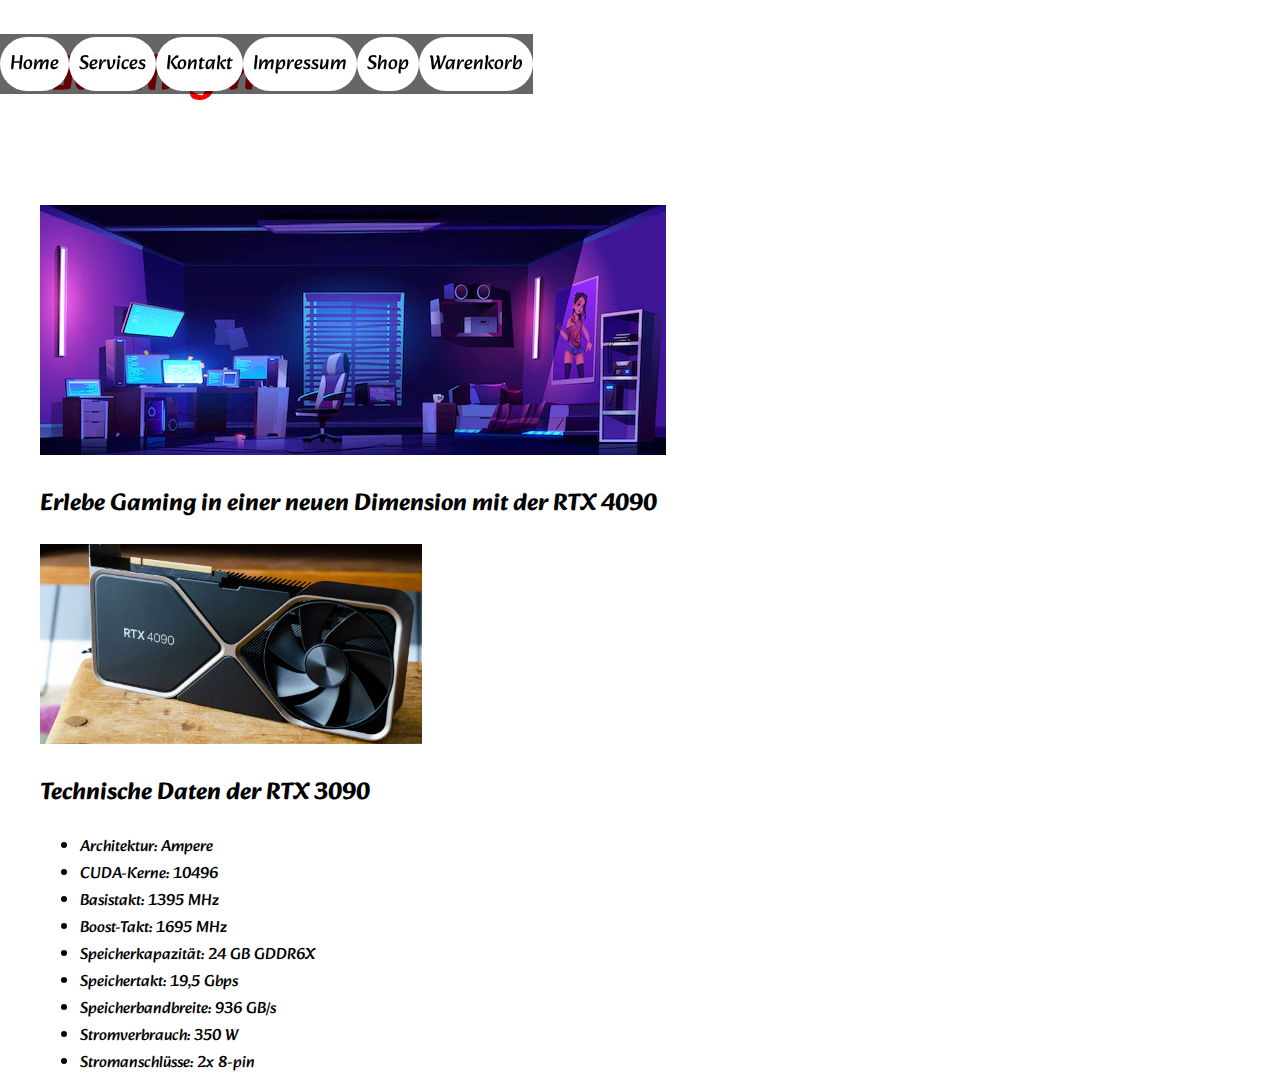
<file: index.html>
<!DOCTYPE html>
<html lang="en">

<head>
    <meta charset="UTF-8">
    <meta http-equiv="X-UA-Compatible" content="IE=edge">
    <meta name="viewport" content="width=device-width, initial-scale=1.0">
    <link rel="preconnect" href="https://fonts.googleapis.com">
    <link rel="preconnect" href="https://fonts.gstatic.com" crossorigin>
    <link href="https://fonts.googleapis.com/css2?family=Alkatra&display=swap" rel="stylesheet">
    <title>Gaming.net</title>

    <link rel="stylesheet" href="style.css">

</head>

<body>
    <header>
        <nav>
            <form action="index.html">
                <button type="submit">Home</button>
            </form>
            <form action="services.html">
                <button type="submit">Services</button>
            </form>
            <form action="kontakt.html">
                <button type="submit">Kontakt</button>
            </form>
            <form action="impressum.html">
                <button type="submit">Impressum</button>
            </form>
            <form action="shop.html">
                <button type="submit">Shop</button>
            </form>

            <form action="Warenkorb.html">
                <button type="submit">Warenkorb</button>
            </form>
        </nav>
    </header>
    <main>
        <h1>Gaming.net</h1><br>
        <br>
        <img src="./bilder/Raum.jpg" alt="Raum">
        <br>

        <h2>Erlebe Gaming in einer <b>neuen Dimension</b> mit der <b>RTX 4090</b></h2>
        <img src="./bilder/Nvidia_RTX_4090.jpg" alt="Grafikkarte" height="200px">

        <h2>Technische Daten der RTX 3090</h2>

        <ul>
            <li>Architektur: Ampere</li>
            <li>CUDA-Kerne: 10496</li>
            <li>Basistakt: 1395 MHz</li>
            <li>Boost-Takt: 1695 MHz</li>
            <li>Speicherkapazität: 24 GB GDDR6X</li>
            <li>Speichertakt: 19,5 Gbps</li>
            <li>Speicherbandbreite: 936 GB/s</li>
            <li>Stromverbrauch: 350 W</li>
            <li>Stromanschlüsse: 2x 8-pin</li>
        </ul>

    </main>
</body>

</html>
</file>
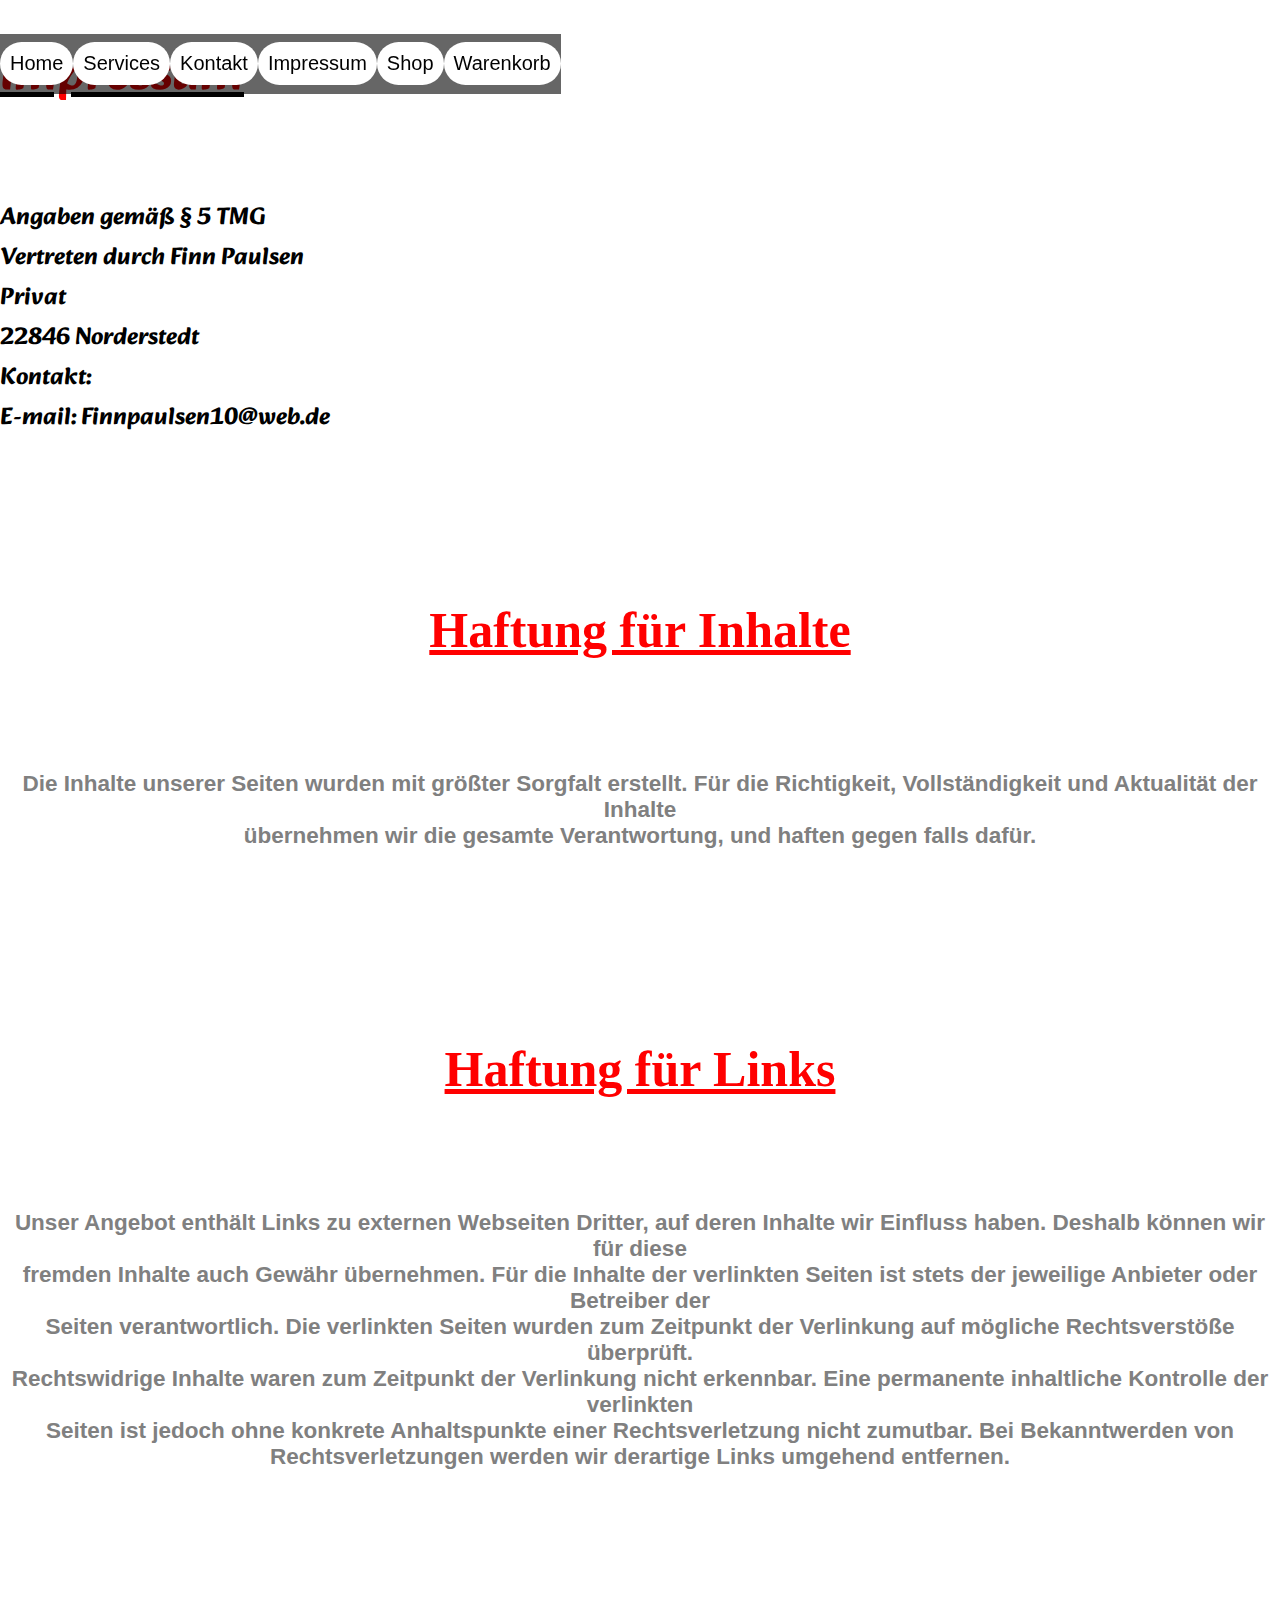
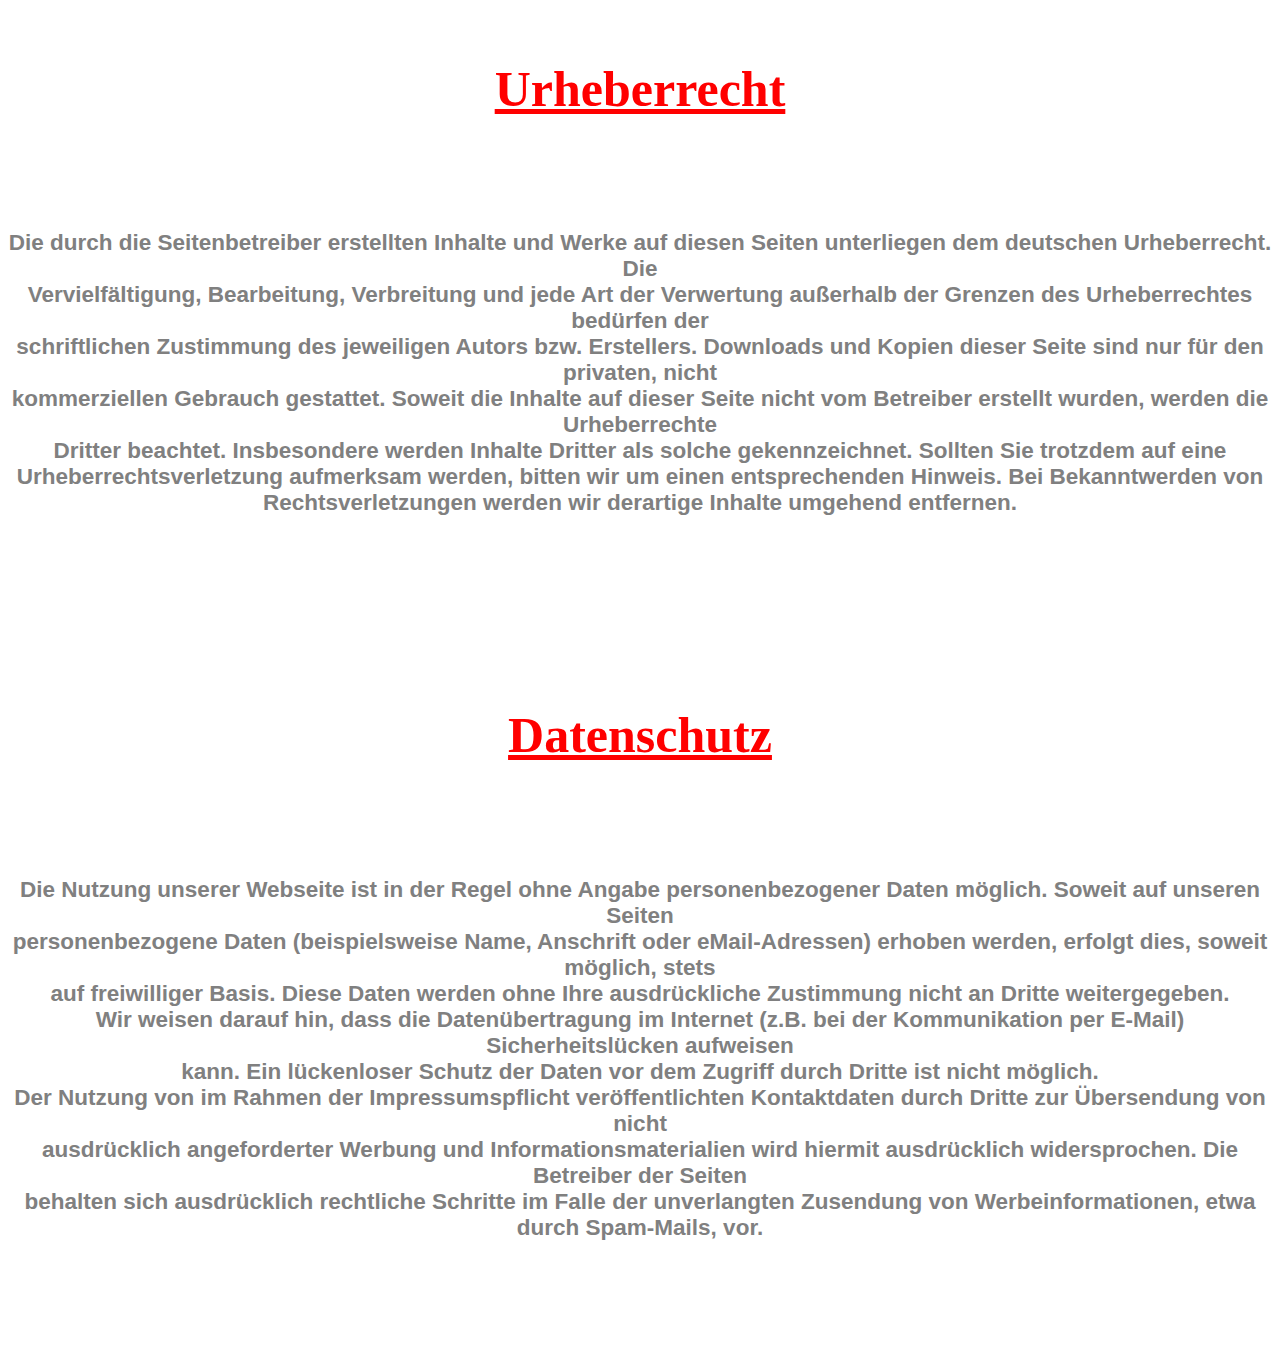
<file: impressum.html>
<!DOCTYPE html>
<html lang="en">

<head>
    <meta charset="UTF-8">
    <meta http-equiv="X-UA-Compatible" content="IE=edge">
    <meta name="viewport" content="width=device-width, initial-scale=1.0">
    <link rel="preconnect" href="https://fonts.googleapis.com">
    <link rel="preconnect" href="https://fonts.gstatic.com" crossorigin>
    <link href="https://fonts.googleapis.com/css2?family=Alkatra&display=swap" rel="stylesheet">
    <link rel="stylesheet" href="style.css">
    
    <title>Impressum</title>
    
</head>

<body>

    <header>
        <nav>
            <form action="index.html">
                <button type="submit">Home</button>
            </form>



            <form action="services.html">
                <button type="submit">Services</button>
            </form>


            <form action="kontakt.html">
                <button type="submit">Kontakt</button>
            </form>


            <form action="impressum.html">
                <button type="submit">Impressum</button>
            </form>

            <form action="shop.html">
                <button type="submit">Shop</button>
            </form>

            <form action="Warenkorb.html">
                <button type="submit">Warenkorb</button>
            </form>
        </nav>
    </header>








    <u>
        <h1>Impressum</h1>
    </u> <br>

    <h2>Angaben gemäß § 5 TMG <br> Vertreten durch Finn Paulsen <br> Privat <br> 22846 Norderstedt <br> Kontakt: <br> E-mail: Finnpaulsen10@web.de <br>
        <br>
        <br>
    </h2>



    <div class="h1">
        <p>
            <u>
                <h1>Haftung für Inhalte</h1>
            </u>

        </p>


    </div>


    <div class="h2">
        <p>
            <h2>Die Inhalte unserer Seiten wurden mit größter Sorgfalt erstellt. Für die Richtigkeit, Vollständigkeit und Aktualität der Inhalte <br> übernehmen wir die gesamte Verantwortung, und haften gegen falls dafür. <br>
                <br>
                <br>
                <br>
            </h2>
        </p>

    </div>



    <div class="h1">
        <p>
            <u>
                <h1>Haftung für Links</h1>
            </u>
        </p>

    </div>



    <div class="h2">
        <p>
            <h2>Unser Angebot enthält Links zu externen Webseiten Dritter, auf deren Inhalte wir Einfluss haben. Deshalb können wir für diese <br> fremden Inhalte auch Gewähr übernehmen. Für die Inhalte der verlinkten Seiten ist stets der jeweilige Anbieter
                oder Betreiber der <br> Seiten verantwortlich. Die verlinkten Seiten wurden zum Zeitpunkt der Verlinkung auf mögliche Rechtsverstöße überprüft. <br> Rechtswidrige Inhalte waren zum Zeitpunkt der Verlinkung nicht erkennbar. Eine permanente
                inhaltliche Kontrolle der verlinkten <br> Seiten ist jedoch ohne konkrete Anhaltspunkte einer Rechtsverletzung nicht zumutbar. Bei Bekanntwerden von Rechtsverletzungen werden wir derartige Links umgehend entfernen. <br>
                <br>
                <br>
                <br>
            </h2>
        </p>

    </div>




    <div class="h1">
        <p>
            <u>
                <h1>Urheberrecht</h1>
            </u>

        </p>

    </div>




    <div class="h2">
        <p>
            <h2>Die durch die Seitenbetreiber erstellten Inhalte und Werke auf diesen Seiten unterliegen dem deutschen Urheberrecht. Die <br> Vervielfältigung, Bearbeitung, Verbreitung und jede Art der Verwertung außerhalb der Grenzen des Urheberrechtes bedürfen
                der <br> schriftlichen Zustimmung des jeweiligen Autors bzw. Erstellers. Downloads und Kopien dieser Seite sind nur für den privaten, nicht <br> kommerziellen Gebrauch gestattet. Soweit die Inhalte auf dieser Seite nicht vom Betreiber
                erstellt wurden, werden die Urheberrechte <br> Dritter beachtet. Insbesondere werden Inhalte Dritter als solche gekennzeichnet. Sollten Sie trotzdem auf eine <br> Urheberrechtsverletzung aufmerksam werden, bitten wir um einen entsprechenden
                Hinweis. Bei Bekanntwerden von
                <br> Rechtsverletzungen werden wir derartige Inhalte umgehend entfernen. <br>
                <br>
                <br>
                <br>
            </h2>
        </p>

    </div>






    <div class="h1">
        <p>
            <u>
                <h1>Datenschutz</h1>
            </u>
        </p>

    </div>




    <div class="h2">
        <p>
            <h2>Die Nutzung unserer Webseite ist in der Regel ohne Angabe personenbezogener Daten möglich. Soweit auf unseren Seiten <br> personenbezogene Daten (beispielsweise Name, Anschrift oder eMail-Adressen) erhoben werden, erfolgt dies, soweit möglich,
                stets <br> auf freiwilliger Basis. Diese Daten werden ohne Ihre ausdrückliche Zustimmung nicht an Dritte weitergegeben.
                <br> Wir weisen darauf hin, dass die Datenübertragung im Internet (z.B. bei der Kommunikation per E-Mail) Sicherheitslücken aufweisen <br> kann. Ein lückenloser Schutz der Daten vor dem Zugriff durch Dritte ist nicht möglich. <br> Der
                Nutzung von im Rahmen der Impressumspflicht veröffentlichten Kontaktdaten durch Dritte zur Übersendung von nicht <br> ausdrücklich angeforderter Werbung und Informationsmaterialien wird hiermit ausdrücklich widersprochen. Die Betreiber
                der Seiten <br> behalten sich ausdrücklich rechtliche Schritte im Falle der unverlangten Zusendung von Werbeinformationen, etwa durch Spam-Mails, vor. <br>
                <br>
                <br>
                <br>
            </h2>
        </p>

    </div>



</body>

<style>
    .h2 {
        color: gray;
        font-size: 15px;
        font-family: 'Franklin Gothic Medium', 'Arial Narrow', Arial, sans-serif;
        font-weight: 100;
        display: flex;
        display: grid;
        place-items: center;
        text-align: center;
    }
    
    .h1 {
        color: black;
        font-size: 15px;
        font-family: 'Times New Roman', Times, serif;
        font-weight: 100;
        display: flex;
        display: grid;
        place-items: center;
        text-align: center;
    }
    
    button {
        background-color: white;
        -webkit-border-radius: 60px;
        border-radius: 60px;
        border: none;
        color: black;
        cursor: pointer;
        display: inline-block;
        font-family: sans-serif;
        font-size: 20px;
        padding: 10px 10px;
        text-align: center;
        text-decoration: none;
    }
    
    button:hover {
        box-shadow: 0 0 0 0 black inset;
        color: red;
        animation: glowing 1300ms;
    }
    
    @keyframes glowing {
        0% {
            background-color: white;
            box-shadow: 0 0 5px black;
        }
        50% {
            background-color: black;
            box-shadow: 0 0 20px black;
        }
        100% {
            background-color: black;
            box-shadow: 0 0 -5px red;
        }
    }
</style>










</html>
</file>
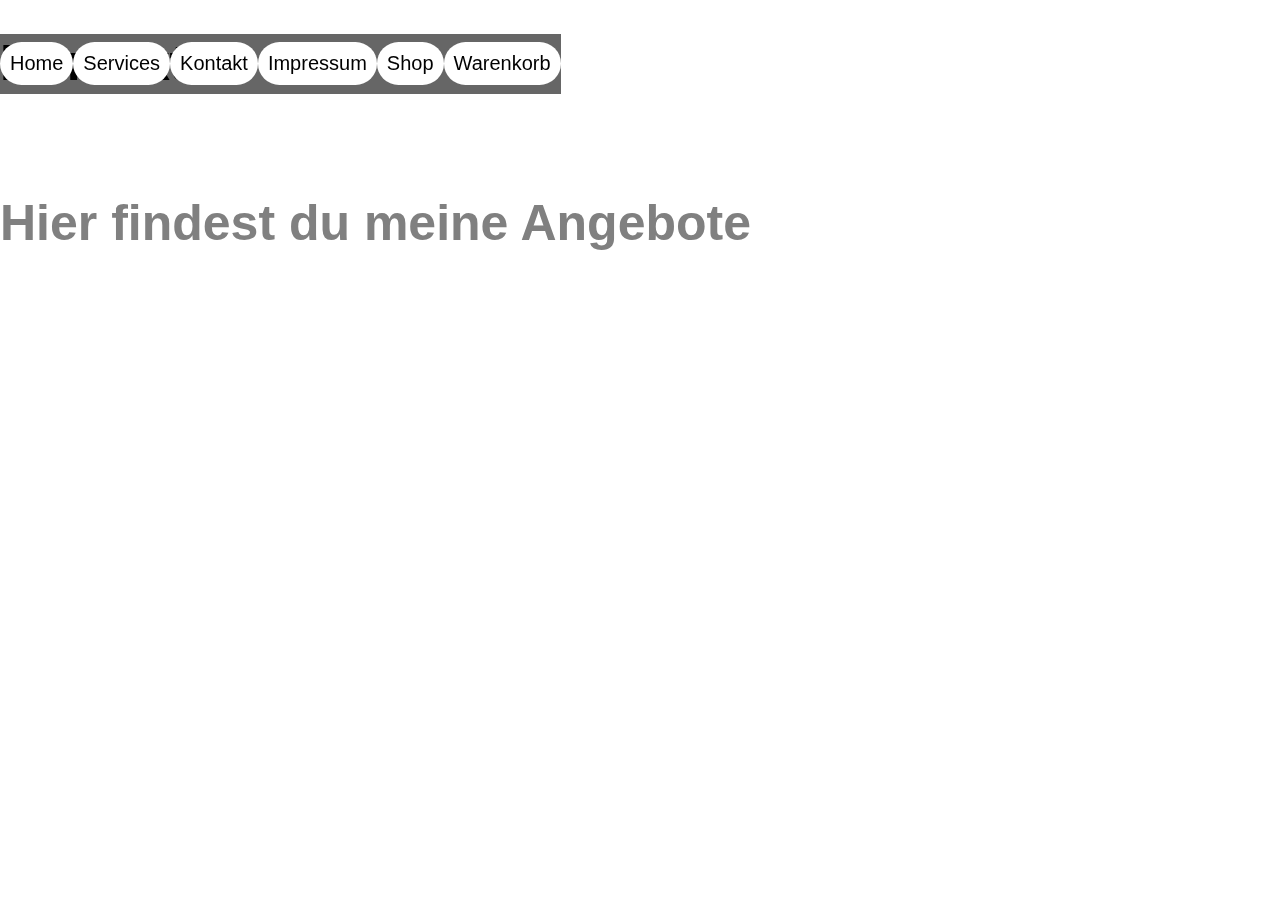
<file: kontakt.html>
<!DOCTYPE html>
<html lang="en">

<head>
    <meta charset="UTF-8">
    <meta http-equiv="X-UA-Compatible" content="IE=edge">
    <meta name="viewport" content="width=device-width, initial-scale=1.0">
    <link rel="preconnect" href="https://fonts.googleapis.com">
    <link rel="preconnect" href="https://fonts.gstatic.com" crossorigin>
    <link href="https://fonts.googleapis.com/css2?family=Alkatra&display=swap" rel="stylesheet">
    <link rel="stylesheet" href="style.css">
    
    <title>Kontakt</title>
</head>

<body>

    <header>
        <nav>
            <form action="index.html">
                <button type="submit">Home</button>
            </form>



            <form action="services.html">
                <button type="submit">Services</button>
            </form>


            <form action="kontakt.html">
                <button type="submit">Kontakt</button>
            </form>


            <form action="impressum.html">
                <button type="submit">Impressum</button>
            </form>

            <form action="shop.html">
                <button type="submit">Shop</button>
            </form>

            <form action="Warenkorb.html">
                <button type="submit">Warenkorb</button>
            </form>
        </nav>
    </header>










    <h1>Kontakt</h1> <br>

    <h2>Hier findest du meine Angebote</h2>

</body>

<style>
    h1 {
        color: black;
        font-size: 50px;
        font-family: 'Franklin Gothic Medium', 'Arial Narrow', Arial, sans-serif;
        font-weight: 900;
    }
    
    h2 {
        color: gray;
        font-size: 50px;
        font-family: 'Franklin Gothic Medium', 'Arial Narrow', Arial, sans-serif;
        font-weight: 900;
    }
    
    button {
        background-color: white;
        -webkit-border-radius: 60px;
        border-radius: 60px;
        border: none;
        color: black;
        cursor: pointer;
        display: inline-block;
        font-family: sans-serif;
        font-size: 20px;
        padding: 10px 10px;
        text-align: center;
        text-decoration: none;
    }
    
    button:hover {
        box-shadow: 0 0 0 0 black inset;
        color: red;
        animation: glowing 1300ms;
    }
    
    @keyframes glowing {
        0% {
            background-color: white;
            box-shadow: 0 0 5px black;
        }
        50% {
            background-color: black;
            box-shadow: 0 0 20px black;
        }
        100% {
            background-color: black;
            box-shadow: 0 0 -5px red;
        }
    }
</style>










</html>
</file>
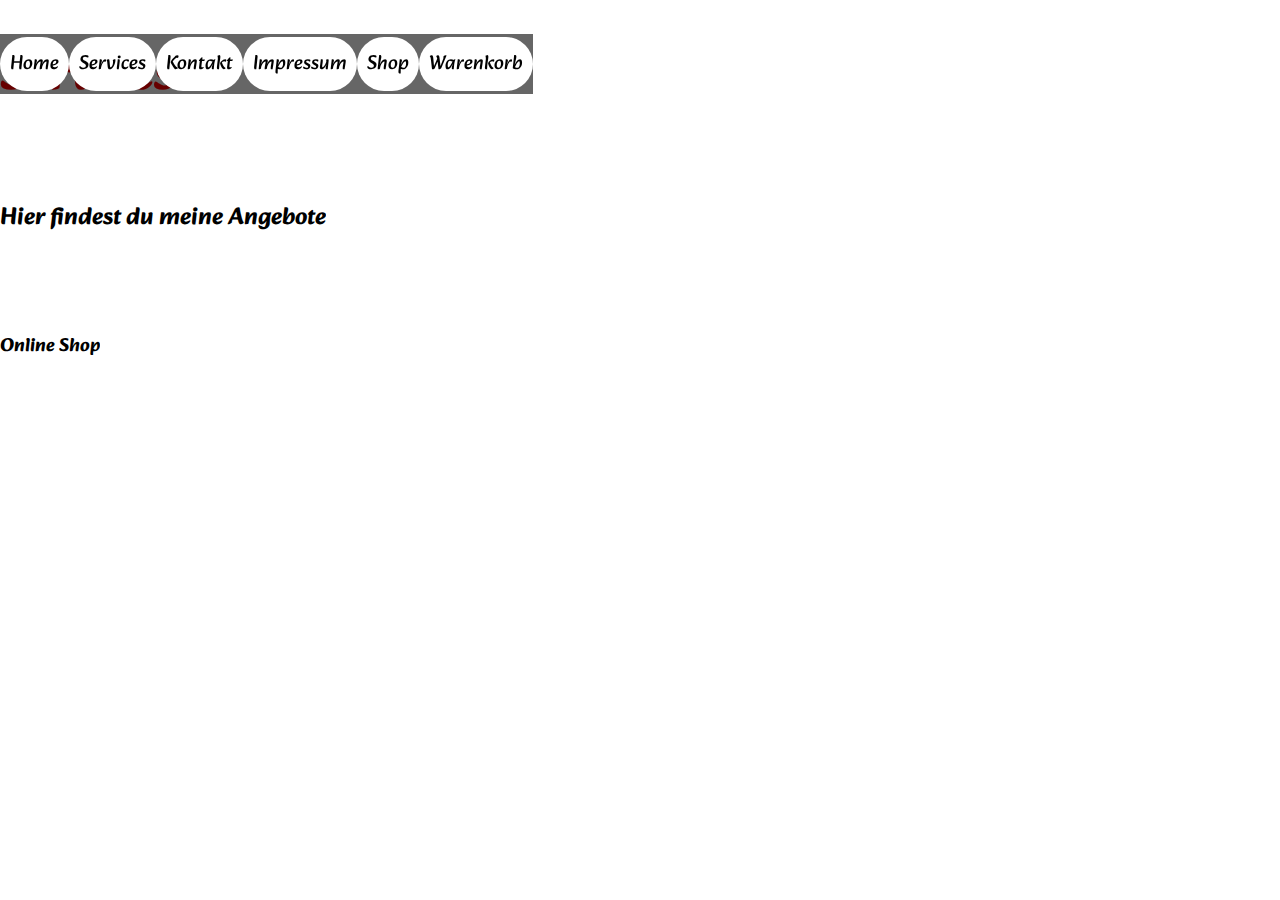
<file: services.html>
<!DOCTYPE html>
<html lang="en">

<head>
    <meta charset="UTF-8">
    <meta http-equiv="X-UA-Compatible" content="IE=edge">
    <meta name="viewport" content="width=device-width, initial-scale=1.0">
    <link rel="preconnect" href="https://fonts.googleapis.com">
    <link rel="preconnect" href="https://fonts.gstatic.com" crossorigin>
    <link href="https://fonts.googleapis.com/css2?family=Alkatra&display=swap" rel="stylesheet">
    <link rel="stylesheet" href="style.css">
    
    <title>services</title>
</head>

<body>

    <header>
        <nav>
            <form action="index.html">
                <button type="submit">Home</button>
            </form>



            <form action="services.html">
                <button type="submit">Services</button>
            </form>


            <form action="kontakt.html">
                <button type="submit">Kontakt</button>
            </form>


            <form action="impressum.html">
                <button type="submit">Impressum</button>
            </form>

            <form action="shop.html">
                <button type="submit">Shop</button>
            </form>

            <form action="Warenkorb.html">
                <button type="submit">Warenkorb</button>
            </form>
        </nav>
    </header>








    <h1>Services</h1> <br>

    <h2>Hier findest du meine Angebote</h2> <br>
    <br> <h3>Online Shop</h3>

    

</body>







</html>
</file>
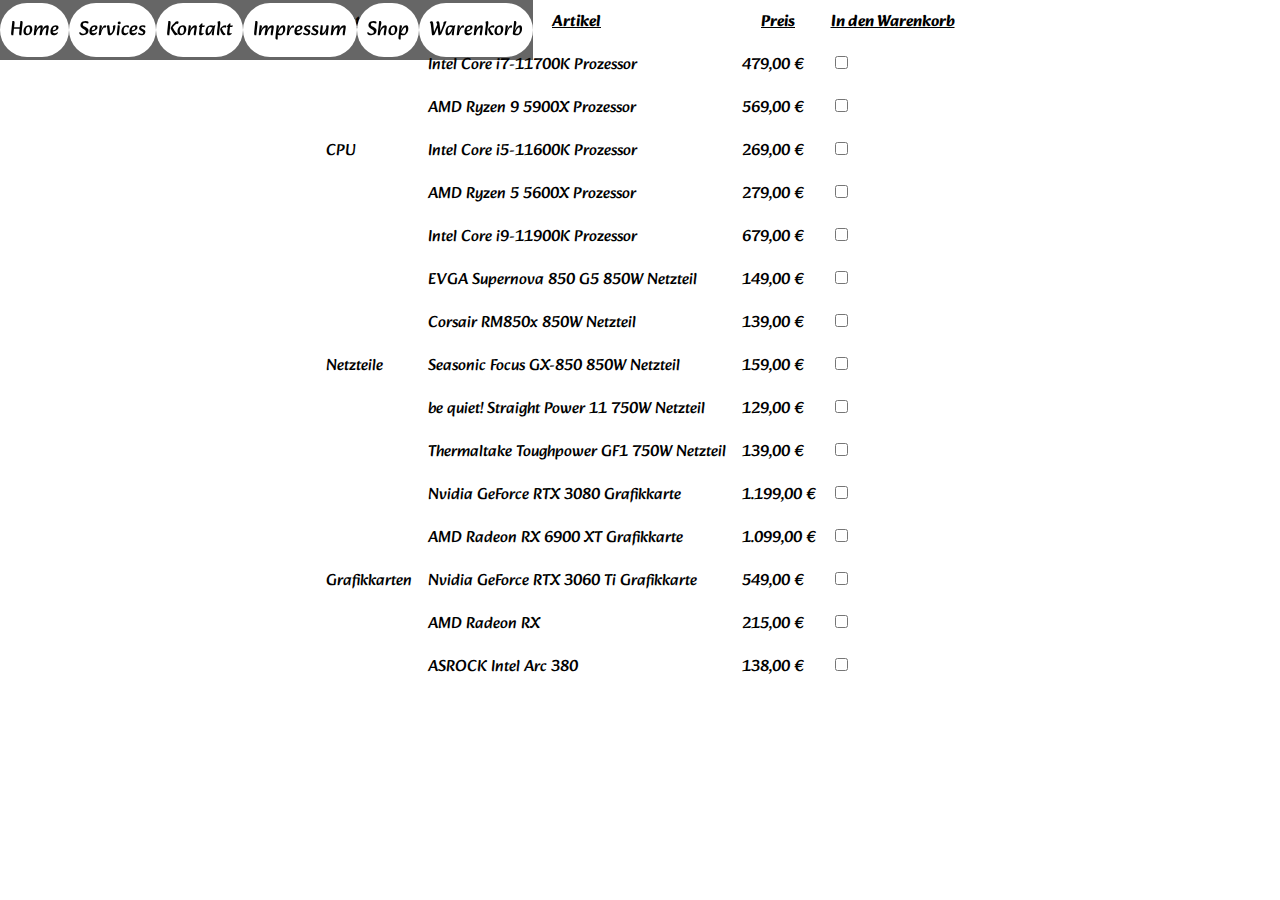
<file: shop.html>
<!DOCTYPE html>
<html lang="en">
<head>
    <meta charset="UTF-8">
    <meta http-equiv="X-UA-Compatible" content="IE=edge">
    <meta name="viewport" content="width=device-width, initial-scale=1.0">
    <link rel="preconnect" href="https://fonts.googleapis.com">
    <link rel="preconnect" href="https://fonts.gstatic.com" crossorigin>
    <link href="https://fonts.googleapis.com/css2?family=Alkatra&display=swap" rel="stylesheet">
    <title>Shop</title>
    <script src="logic.js"></script>
    <link rel="stylesheet" href="style.css">
  
    
</head>
<body>

    <header>
        <nav>
            <form action="index.html">
                <button type="submit">Home</button>
            </form>



            <form action="services.html">
                <button type="submit">Services</button>
            </form>


            <form action="kontakt.html">
                <button type="submit">Kontakt</button>
            </form>


            <form action="impressum.html">
                <button type="submit">Impressum</button>
            </form>

            <form action="shop.html">
                <button type="submit">Shop</button>
            </form>

            <form action="Warenkorb.html">
                <button type="submit">Warenkorb</button>
            </form>
        </nav>
    </header>

    <table>
        <thead>
          <tr>
            <th>Kategorie</th>
            <th>Artikel</th>
            <th>Preis</th>
            <th>In den Warenkorb</th>
          </tr>
        </thead>
        <tbody>
          <tr>
            <td rowspan="5">CPU</td>
            <td>Intel Core i7-11700K Prozessor</td>
            <td>479,00 €</td>
            <td><input type="checkbox" onClick="addToCart('Intel Core i7-11700K', 399)"> </td>
          </tr>
          <tr>
            <td>AMD Ryzen 9 5900X Prozessor</td>
            <td>569,00 €</td>
            <td><input type="checkbox" onClick="addToCart('AMD Ryzen 9 5900X', 569)"></td>
          </tr>
          <tr>
            <td>Intel Core i5-11600K Prozessor</td>
            <td>269,00 €</td>
            <td><input type="checkbox" onClick="addToCart('Intel Core i5-11600K', 269)"></td>
          </tr>
          <tr>
            <td>AMD Ryzen 5 5600X Prozessor</td>
            <td>279,00 €</td>
            <td><input type="checkbox" onClick="addToCart('AMD Ryzen 5 5600X', 279)"></td>
          </tr>
          <tr>
            <td>Intel Core i9-11900K Prozessor</td>
            <td>679,00 €</td>
            <td><input type="checkbox" onClick="addToCart('Intel Core i9-11900K', 679)"></td>
          </tr>
          <tr>
            <td rowspan="5">Netzteile</td>
            <td>EVGA Supernova 850 G5 850W Netzteil</td>
            <td>149,00 €</td>
            <td><input type="checkbox"></td>
          </tr>
          <tr>
            <td>Corsair RM850x 850W Netzteil</td>
            <td>139,00 €</td>
            <td><input type="checkbox"></td>
          </tr>
          <tr>
            <td>Seasonic Focus GX-850 850W Netzteil</td>
            <td>159,00 €</td>
            <td><input type="checkbox"></td>
          </tr>
          <tr>
            <td>be quiet! Straight Power 11 750W Netzteil</td>
            <td>129,00 €</td>
            <td><input type="checkbox"></td>
          </tr>
          <tr>
            <td>Thermaltake Toughpower GF1 750W Netzteil</td>
            <td>139,00 €</td>
            <td><input type="checkbox"></td>
          </tr>
          <tr>
            <td rowspan="5">Grafikkarten</td>
            <td>Nvidia GeForce RTX 3080 Grafikkarte</td>
            <td>1.199,00 €</td>
            <td><input type="checkbox"></td>
          </tr>
          <tr>
            <td>AMD Radeon RX 6900 XT Grafikkarte</td>
            <td>1.099,00 €</td>
            <td><input type="checkbox"></td>
          </tr>
          <tr>
            <td>Nvidia GeForce RTX 3060 Ti Grafikkarte</td>
            <td>549,00 €</td>
            <td><input type="checkbox"></td>
          </tr>
          <tr>
            <td>AMD Radeon RX 
              <td>215,00 €</td>
            <td><input type="checkbox"></td>
          </tr>
          <tr>
            <td>ASROCK Intel Arc 380  
              <td>138,00 €</td>
            <td><input type="checkbox"></td>
          </tr>
      
</body>
</html>
</file>
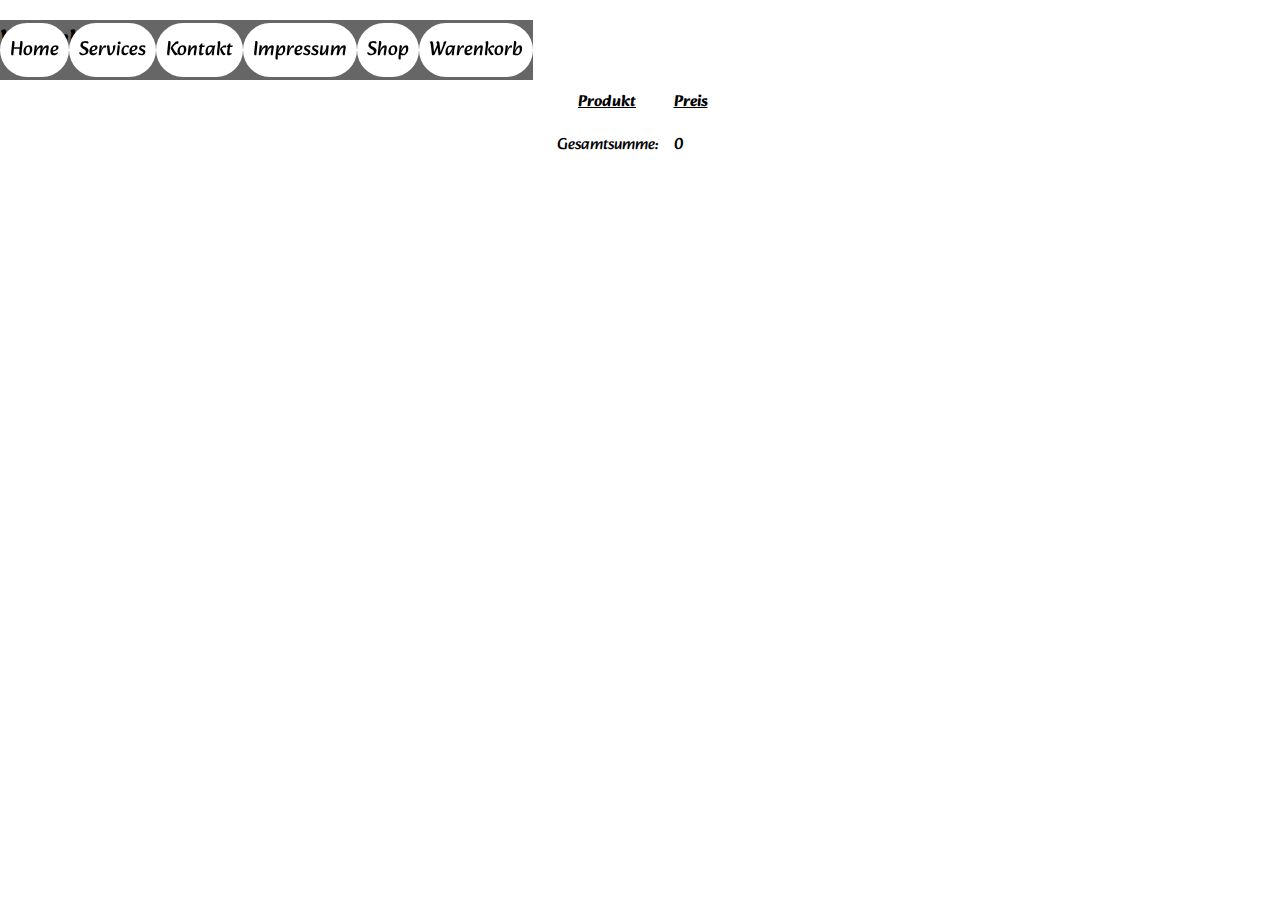
<file: Warenkorb.html>
<!DOCTYPE html>
<html lang="en">
<head>
    <meta charset="UTF-8">
    <meta http-equiv="X-UA-Compatible" content="IE=edge">
    <meta name="viewport" content="width=device-width, initial-scale=1.0">
    <link rel="preconnect" href="https://fonts.googleapis.com">
    <link rel="preconnect" href="https://fonts.gstatic.com" crossorigin>
    <link href="https://fonts.googleapis.com/css2?family=Alkatra&display=swap" rel="stylesheet">
    <title>Warenkorb</title>
    <script src="logic.js"></script>
    <link rel="stylesheet" href="style.css">
</head>
<body>
    
  <header>
    <nav>
        <form action="index.html">
            <button type="submit">Home</button>
        </form>



        <form action="services.html">
            <button type="submit">Services</button>
        </form>


        <form action="kontakt.html">
            <button type="submit">Kontakt</button>
        </form>


        <form action="impressum.html">
            <button type="submit">Impressum</button>
        </form>

        <form action="shop.html">
            <button type="submit">Shop</button>
        </form>

        <form action="Warenkorb.html">
            <button type="submit">Warenkorb</button>
        </form>
    </nav>
</header>
  
  
<div class="cart">
  <h2>Warenkorb</h2>
  <table>
    <thead>
      <tr>
        <th>Produkt</th>
        <th>Preis</th>
        <th></th>
      </tr>
    </thead>
    <tbody id="cart-items">
    </tbody>
    <tfoot>
      <tr>
        <td>Gesamtsumme:</td>
        <td id="total-price">0</td>
        <td></td>
      </tr>
    </tfoot>
  </table>
</div>


    



</body>
</html>
</file>
<file: style.css>
body {
    margin: 0;
    font-family: 'Alkatra', cursive;
}

header {
    height: 60px;
    background-color: rgba(0, 0, 0, 0.601);
    position: fixed;
}

nav {
    max-width: 1200px;
    margin: 0 auto;
    display: flex;
    justify-content: space-around;
    height: 100%;
    align-items: center;
}

main {
    max-width: 1200px;
    margin: 0 auto;
}

h1 {
    color: red;
    font-size: 50px;
    font-weight: 900;
}

button {
    -webkit-border-radius: 60px;
    border-radius: 60px;
    border: none;
    background-color: white;
    cursor: pointer;
    font-size: 20px;
    padding: 10px;
    text-align: center;
    font-family: 'Alkatra', cursive;
}

button:hover {
    box-shadow: 0 0 0 0 black inset;
    color: red;
    animation: glowing 1300ms;
}

@keyframes glowing {
    0% {
        background-color: white;
        box-shadow: 0 0 5px black;
    }
    50% {
        background-color: black;
        box-shadow: 0 0 20px black;
    }
    100% {
        background-color: black;
        box-shadow: 0 0 -5px red;
    }
}

table {
    margin: 0 auto;
    font-size: 16px;
    border-collapse: collapse;
}

th {
    font-weight: bold;
    text-decoration: underline;
}

td,
th {
    padding: 8px;
}

input[type="checkbox"]:checked {
    background-color: #00ff00;
}

input[type="checkbox"] {
    background-color: #ffffff;
}
</file>
